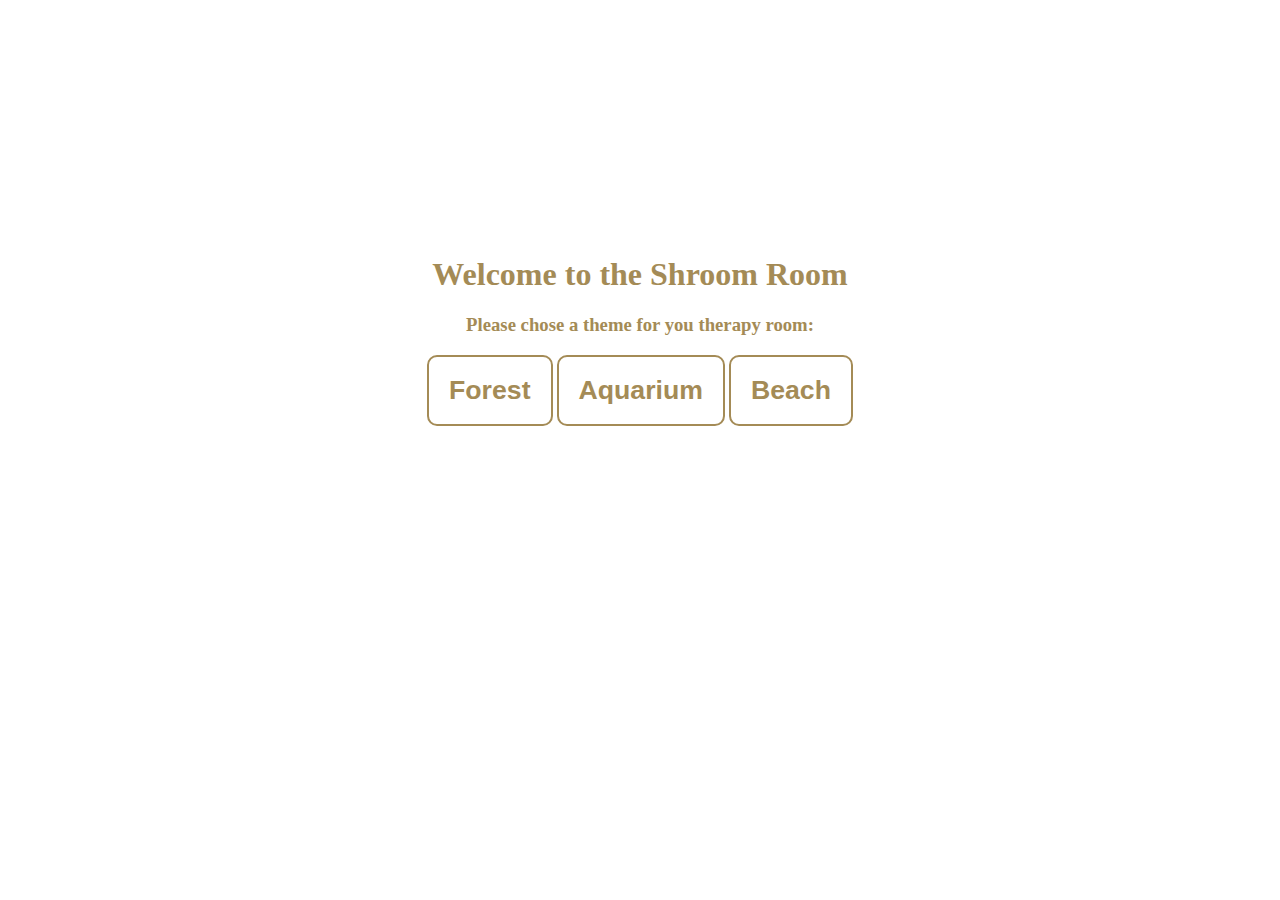
<file: shroom_room_site/index.html>
<!DOCTYPE html>
<html lang="en">

<head>
    <meta charset="UTF-8">
    <meta name="viewport" content="width=device-width, initial-scale=1.0">
    <title>Shroom Room</title>
    <link rel="stylesheet" href="styles.css">
</head>

<body>
    <h1>Welcome to the Shroom Room</h1>
    <h3>Please chose a theme for you therapy room:</h3>
    <a href="forest_room.html">
        <button>
            <h1>Forest</h1>
        </button>
    </a>
    <a href="aquarium_room.html">
        <button>
            <h1>Aquarium</h1>
        </button>
    </a>
    <a href="beach_room.html">
        <button>
            <h1>Beach</h1>
        </button>
    </a>
</body>

</html>
</file>
<file: shroom_room_site/styles.css>
body{
    margin:20%;
    color: rgb(164, 139, 86);
    text-align: center;
}

button {
    border: 2px solid rgb(164, 139, 86);
    border-radius:10px;
    background-color: transparent;
    cursor: pointer;
    padding:0 20px;
    color: rgb(164, 139, 86);
}
a {
    color: rgb(164, 139, 86);
    text-decoration: none;
}
button:hover{
    background-color: rgb(164, 139, 86);
}
button:hover a{
    color:white;
}
button:active{
    background-color: rgb(126, 100, 45);
}
button:active a{
    color: white;
}
</file>
